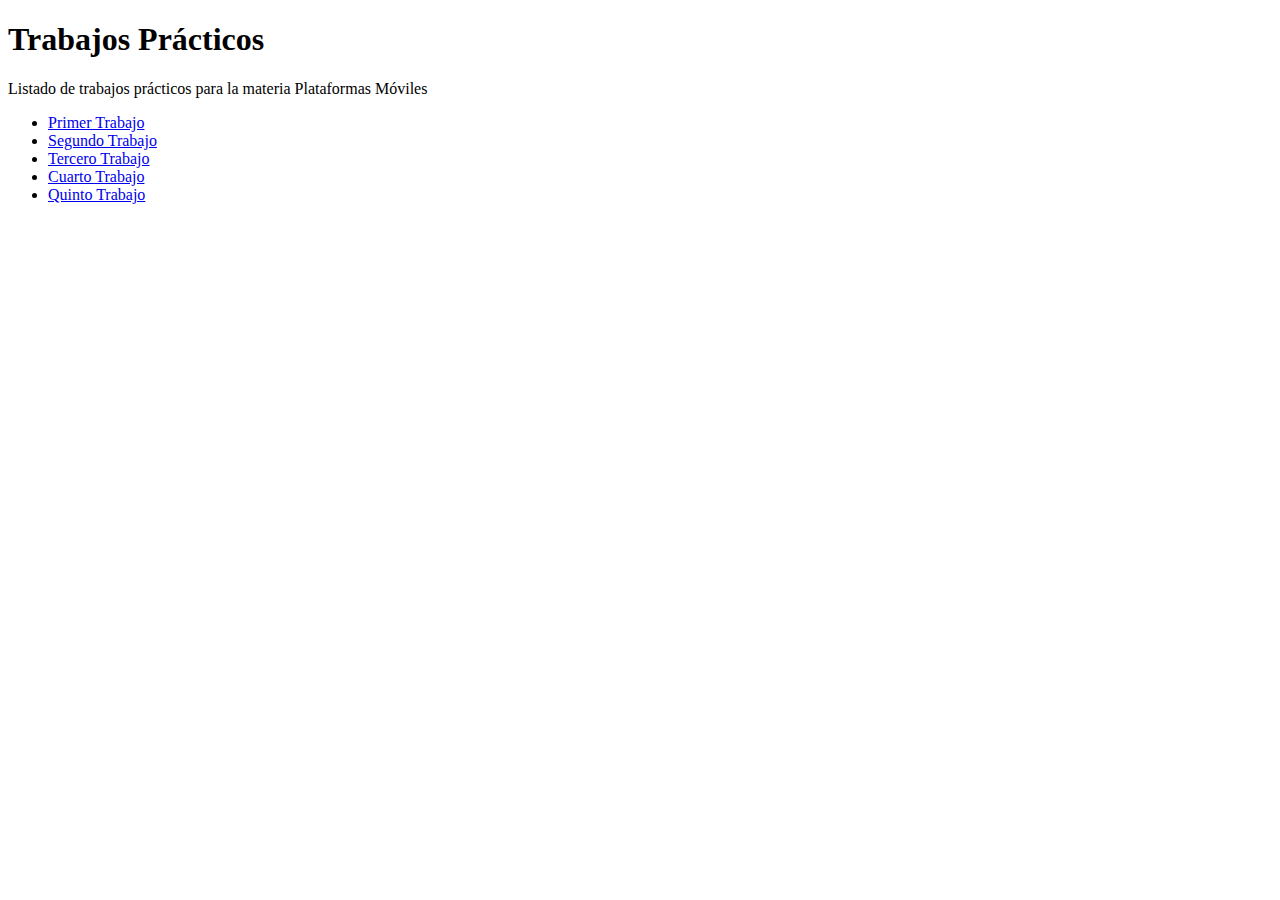
<file: index.html>
<!DOCTYPE html>
<html>
   <head>
      <title>Hola Mundo!</title>
   </head>
   <body>
     <h1>Trabajos Prácticos</h1>
     <p>Listado de trabajos prácticos para la materia Plataformas Móviles</p>
     <ul>
       <li><a href="tp-1/">Primer Trabajo</a></li>
       <li><a href="tp-2/">Segundo Trabajo</a></li>
       <li><a href="tp-3/">Tercero Trabajo</a></li>
       <li><a href="tp-4/">Cuarto Trabajo</a></li>
       <li><a href="tp-5/">Quinto Trabajo</a></li>
     </ul>
   </body>
</html>
</file>
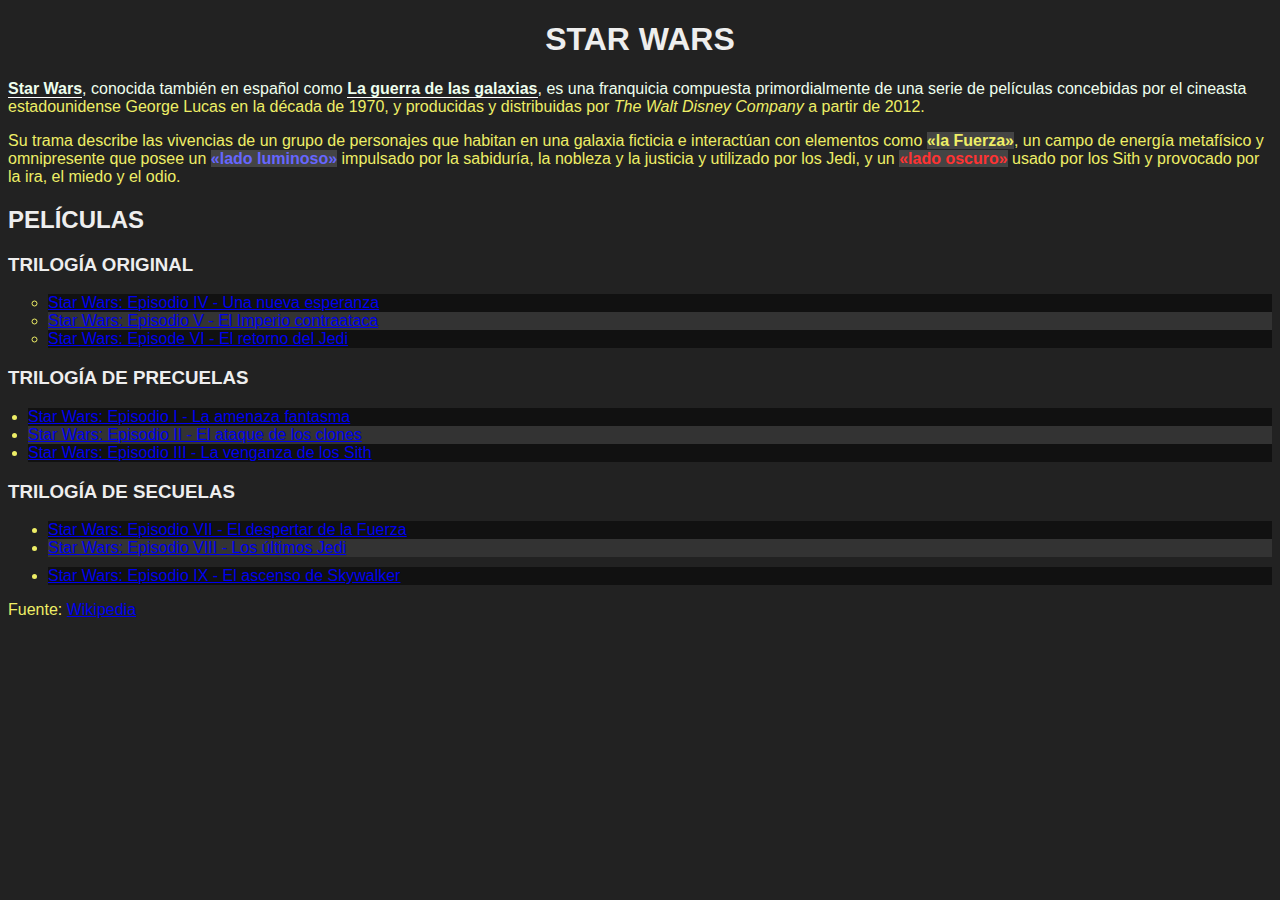
<file: tp-2/index.html>
<!DOCTYPE html>
<html lang="es">
<head>
    <meta charset="utf-8" />
    <meta name="viewport" content="width=device-width, initial-scale=1" />
    <title>TP2 - Selectores CSS</title>
    <link rel="stylesheet" href="styles.css" />
</head>
<body>
    <h1>Star Wars</h1>
    <p><strong>Star Wars</strong>, conocida también en español como <strong>La guerra de las galaxias</strong>, es una franquicia compuesta primordialmente de una serie de películas concebidas por el cineasta estadounidense George Lucas en la década de 1970, y producidas y distribuidas por <a>The Walt Disney Company</a> a partir de 2012.</p>
    <p>Su trama describe las vivencias de un grupo de personajes que habitan en una galaxia ficticia e interactúan con elementos como <span class="the-force">«la Fuerza»</span>, un campo de energía metafísico y omnipresente que posee un <span class="the-force light-side">«lado luminoso»</span> impulsado por la sabiduría, la nobleza y la justicia y utilizado por los Jedi, y un <span class="the-force dark-side">«lado oscuro»</span> usado por los Sith y provocado por la ira, el miedo y el odio.</p>
    <h2>Películas</h2>
    <h3>Trilogía Original</h3>
    <ul id="og-trilogy" class="movies-list">
        <li><a href="https://es.wikipedia.org/wiki/Star_Wars:_Episodio_IV_-_Una_nueva_esperanza">Star Wars: Episodio IV - Una nueva esperanza</a></li>
        <li><a href="https://es.wikipedia.org/wiki/Star_Wars:_Episodio_V_-_El_Imperio_contraataca">Star Wars: Episodio V - El Imperio contraataca</a></li>
        <li><a href="https://es.wikipedia.org/wiki/Star_Wars:_Episode_VI_-_Return_of_the_Jedi">Star Wars: Episode VI - El retorno del Jedi</a></li>
    </ul>
    <h3>Trilogía de precuelas</h3>
    <ul class="movies-list">
        <li><a href="https://es.wikipedia.org/wiki/Star_Wars:_Episodio_I_-_La_amenaza_fantasma">Star Wars: Episodio I - La amenaza fantasma</a></li>
        <li><a href="https://es.wikipedia.org/wiki/Star_Wars:_Episodio_II_-_El_ataque_de_los_clones">Star Wars: Episodio II - El ataque de los clones</a></li>
        <li><a href="https://es.wikipedia.org/wiki/Star_Wars:_Episodio_III_-_La_venganza_de_los_Sith">Star Wars: Episodio III - La venganza de los Sith</a></li>
    </ul>
    <h3>Trilogía de secuelas</h3>
    <ul class="movies-list">
        <li><a href="https://es.wikipedia.org/wiki/Star_Wars:_Episodio_VII_-_El_despertar_de_la_Fuerza">Star Wars: Episodio VII - El despertar de la Fuerza</a></li>
        <li><a href="https://es.wikipedia.org/wiki/Star_Wars:_Episodio_VIII_-_Los_últimos_Jedi">Star Wars: Episodio VIII - Los últimos Jedi</a></li>
        <li><a href="https://es.wikipedia.org/wiki/Star_Wars:_Episodio_IX_-_El_ascenso_de_Skywalker">Star Wars: Episodio IX - El ascenso de Skywalker</a></li>
    </ul>
    <p>Fuente: <a href="https://es.wikipedia.org/wiki/Star_Wars">Wikipedia</a></p>
</body>
</html>
</file>
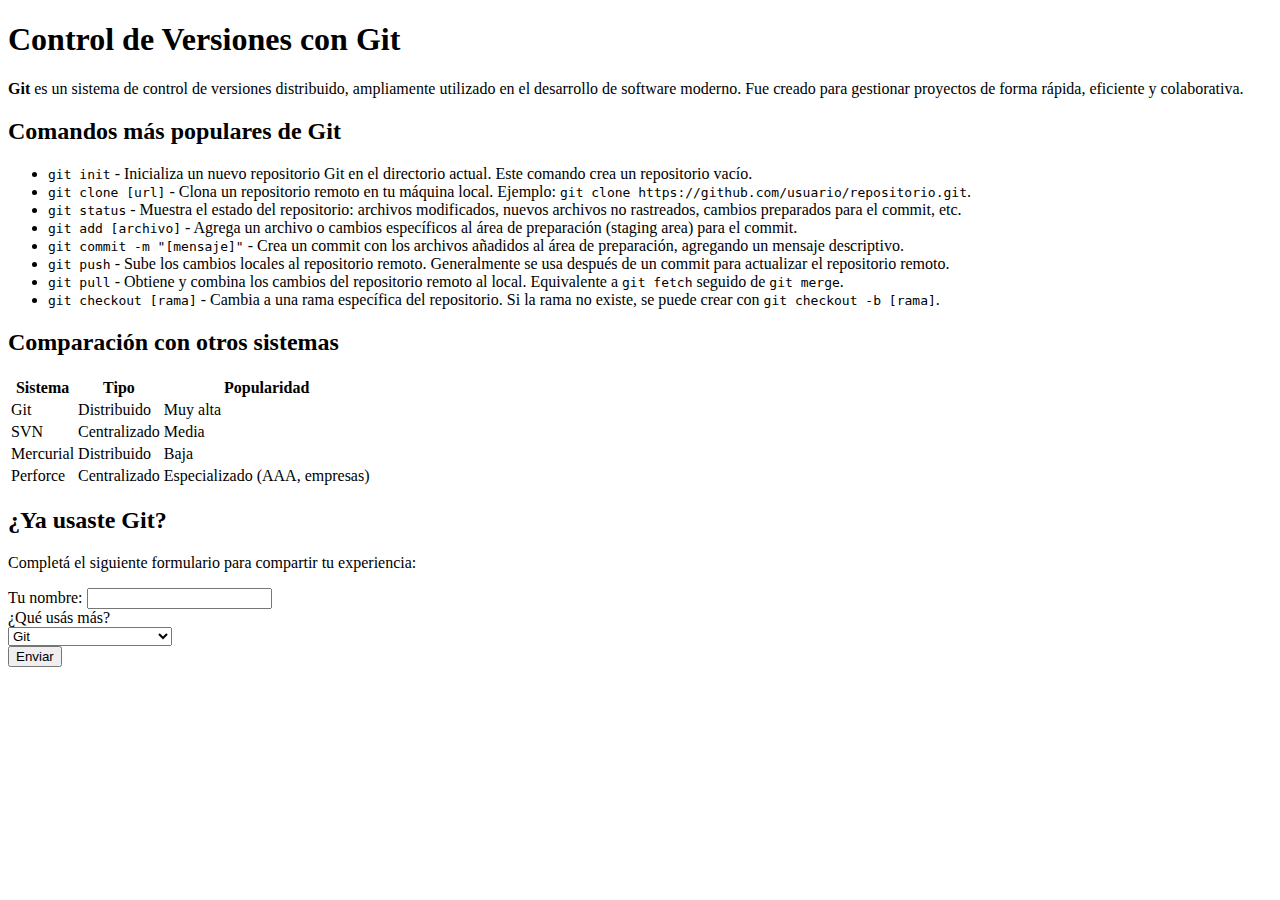
<file: tp-5/index.html>
<!DOCTYPE html>
<html lang="es">
<head>
    <meta charset="UTF-8">
    <meta name="viewport" content="width=device-width, initial-scale=1.0">
    <title>Control de Versiones con Git</title>
    <link href="https://cdn.jsdelivr.net/npm/bootstrap@5.3.7/dist/css/bootstrap.min.css" rel="stylesheet" integrity="sha384-LN+7fdVzj6u52u30Kp6M/trliBMCMKTyK833zpbD+pXdCLuTusPj697FH4R/5mcr" crossorigin="anonymous">

</head>
<body>
   <h1 class="text-center mb-4">Control de Versiones con Git</h1>
 <p class="lead">
    <strong>Git</strong> es un sistema de control de versiones distribuido, ampliamente utilizado en el desarrollo de
        software moderno. Fue creado para gestionar proyectos de forma rápida, eficiente y colaborativa.
    </p>

     <h2 class="mt-5">Comandos más populares de Git</h2>
    <ul class="list-group shadow-sm mb-4">
         <li class="list-group-item"><code>git init</code> - Inicializa un nuevo repositorio Git en el directorio actual. Este comando crea un repositorio vacío.</li>
         <li class="list-group-item"><code>git clone [url]</code> - Clona un repositorio remoto en tu máquina local. Ejemplo: <code>git clone https://github.com/usuario/repositorio.git</code>.</li>
         <li class="list-group-item"><code>git status</code> - Muestra el estado del repositorio: archivos modificados, nuevos archivos no rastreados, cambios preparados para el commit, etc.</li>
         <li class="list-group-item"><code>git add [archivo]</code> - Agrega un archivo o cambios específicos al área de preparación (staging area) para el commit.</li>
         <li class="list-group-item"><code>git commit -m "[mensaje]"</code> - Crea un commit con los archivos añadidos al área de preparación, agregando un mensaje descriptivo.</li>
         <li class="list-group-item"><code>git push</code> - Sube los cambios locales al repositorio remoto. Generalmente se usa después de un commit para actualizar el repositorio remoto.</li>
         <li class="list-group-item"><code>git pull</code> - Obtiene y combina los cambios del repositorio remoto al local. Equivalente a <code>git fetch</code> seguido de <code>git merge</code>.</li>
         <li class="list-group-item"><code>git checkout [rama]</code> - Cambia a una rama específica del repositorio. Si la rama no existe, se puede crear con <code>git checkout -b [rama]</code>.</li>
    </ul>

     <h2 class="mt-5">Comparación con otros sistemas</h2>
     <div class="table-responsive">
    <table  class="table table-bordered table-striped table-hover">
        <thead class="table-dark">
            <tr>
                <th>Sistema</th>
                <th>Tipo</th>
                <th>Popularidad</th>
            </tr>
        </thead>
        <tbody>
            <tr>
                <td>Git</td>
                <td>Distribuido</td>
                <td>Muy alta</td>
            </tr>
            <tr>
                <td>SVN</td>
                <td>Centralizado</td>
                <td>Media</td>
            </tr>
            <tr>
                <td>Mercurial</td>
                <td>Distribuido</td>
                <td>Baja</td>
            </tr>
            <tr>
                <td>Perforce</td>
                <td>Centralizado</td>
                <td>Especializado (AAA, empresas)</td>
            </tr>
        </tbody>
    </table>
</div>
    <h2 class="mt-5">¿Ya usaste Git?</h2>
    <p>Completá el siguiente formulario para compartir tu experiencia:</p>

    <form  class="border p-4 rounded shadow-sm bg-white" >
        <div class="mb-3">
        <label for="nombre" class="form-label">Tu nombre:</label>
        <input type="text" id="nombre" name="nombre" class="form-control">
</div>
<div class="mb-3">
        <label for="experiencia" class="form-label">¿Qué usás más?</label><br>
        <select id="experiencia" name="experiencia" class="form-select">
            <option value="git">Git</option>
            <option value="github">Git + GitHub</option>
            <option value="otro">Otro sistema</option>
            <option value="ninguno">Todavía no uso ninguno</option>
        </select>
</div>
        <input type="submit" value="Enviar" class="btn btn-success">
    </form>
</body>
<script src="https://cdn.jsdelivr.net/npm/bootstrap@5.3.7/dist/js/bootstrap.bundle.min.js" integrity="sha384-ndDqU0Gzau9qJ1lfW4pNLlhNTkCfHzAVBReH9diLvGRem5+R9g2FzA8ZGN954O5Q" crossorigin="anonymous"></script>
</html>
</file>
<file: tp-2/styles.css>
body {
  background-color: #222;
  color: #ee6;
  font-family: sans-serif;
}

h1 {
  text-align: center;
  color: #eee;
  text-transform: uppercase;
  transition: color 0.3s;
}
h1:hover {
  color: #f90;
}

h1, h2, h3 {
  color: #eee;
  text-transform: uppercase;
}

strong {
  border-bottom: 1px solid white;
}

.the-force {
  background-color: #444;
  font-weight: bold;
  color: inherit;
}

.light-side {
  color: #66f;
}
.dark-side {
  color: #f33;
}

#og-trilogy {
  list-style-type: circle;
}

.movies-list:nth-of-type(2) {
  padding-left: 20px;
}

.movies-list:nth-of-type(3) li:last-child {
  margin-top: 10px;
}

p:first-of-type::first-line {
  color: #efe;
}

a:visited {
  color: gray;
}

a:not([href]) {
  font-style: italic;
}

.movies-list li:nth-child(odd) {
  background-color: #111;
}
.movies-list li:nth-child(even) {
  background-color: #333;
}
</file>
